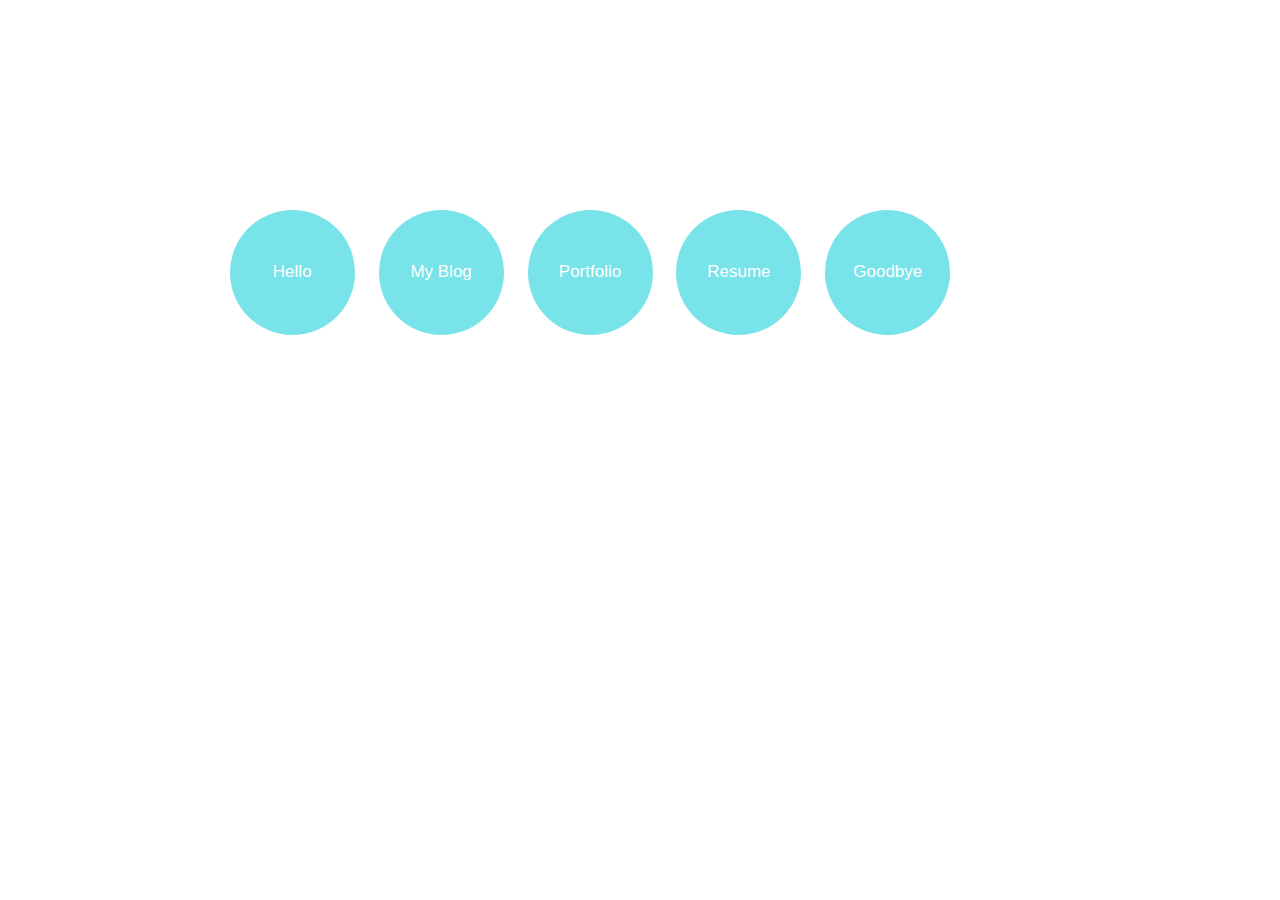
<file: index.html>
<!DOCTYPE HTML>
<html>

<head>
  <meta charset="utf-8">
  <title>Tess Ryan</title>
  <link rel="stylesheet" type="text/css" href="styletesstryan.css">
  <link rel="stylesheet" type="text/css" href="normalize.css">
  <link href='http://fonts.googleapis.com/css?family=Oxygen:400,300,700' rel='stylesheet' type='text/css'>
  <link rel="stylesheet" type="text/css" href="http://netdna.bootstrapcdn.com/bootstrap/3.0.2/css/bootstrap.min.css">
</head>
<div class="container">
  <body>
<div class="row">

    <div class="welcome">
      <div class="col-md-12">
        <ul>
          <li>
            <a href="about.html" class="buttonhello" id="hi">
              <span id="on">
                <div class="bspace">Hello</div>
              </span>
              <span id="off">
                <div class="bspace">I'm Tess!</div>
              </span>
            </a>
          </li>
          <li>
            <a href="myblog.html" class="buttonhello">
              <div class="bspace">My Blog</div>
            </a>
          </li>
          <li>
            <a href="pastwork.html" class="buttonhello">
              <div class="bspace">Portfolio</div>
            </a>
          </li>
          <li>
            <a href="resume.pdf" class="buttonhello">
              <div class="bspace">Resume</div>
            </a>
          </li>
          <li>
            <a href="goodbye.html" class="buttonhello" id="gb">
              <span id="on">
                <div class="bspace">Goodbye</div>
              </span>
              <span id="off">
                <div id="mspace">Miss you already.</div>
              </span>
            </a>
          </li>
        </ul>
      </div>

    </div>

  </body>
  </div>
</div>

</html>
</file>
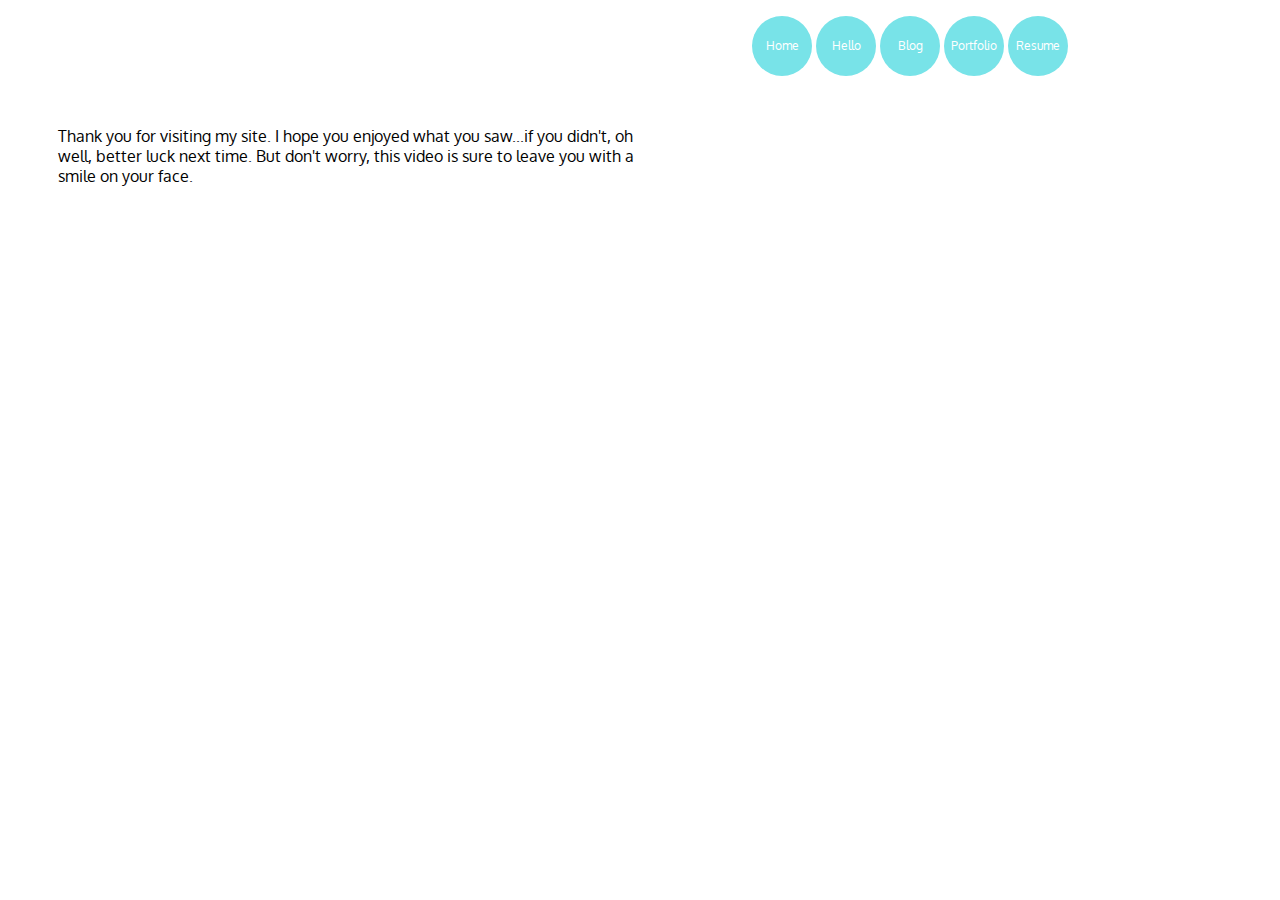
<file: Goodbye.html>
<!Doctype HTML>
<html>
  <head>
    <title>Goodbye My Love</title>
    <link rel="stylesheet" type="text/css" href="styletesstryan.css">
    <link href='http://fonts.googleapis.com/css?family=Oxygen:400,300,700' rel='stylesheet' type='text/css'>
  </head>

  <body>
    <div class="goodbye">
      <ul>
        <li><a href="tesstryan.html" class="buttongoodbye">Home</a></li>
        <li><a href="about.html" class="buttongoodbye"><span>Hello</span></a></li>
        <li><a href="myblog.html" class="buttongoodbye">Blog</a></li>
        <li><a href="#" class="buttongoodbye">Portfolio</a></li>
        <li><a href="resume.pdf" class="buttongoodbye">Resume</a></li>
      </ul>
    </div>

    <p id="goodbyep"> Thank you for visiting my site. I hope you enjoyed what you saw...if you didn't, oh well, better luck next time. But don't worry, this video is sure to leave you with a smile on your face. </p>

    <iframe width="420" height="315" src="//www.youtube.com/embed/oHg5SJYRHA0?rel=0" frameborder="0" allowfullscreen></iframe>

  </body>
</html>
</file>
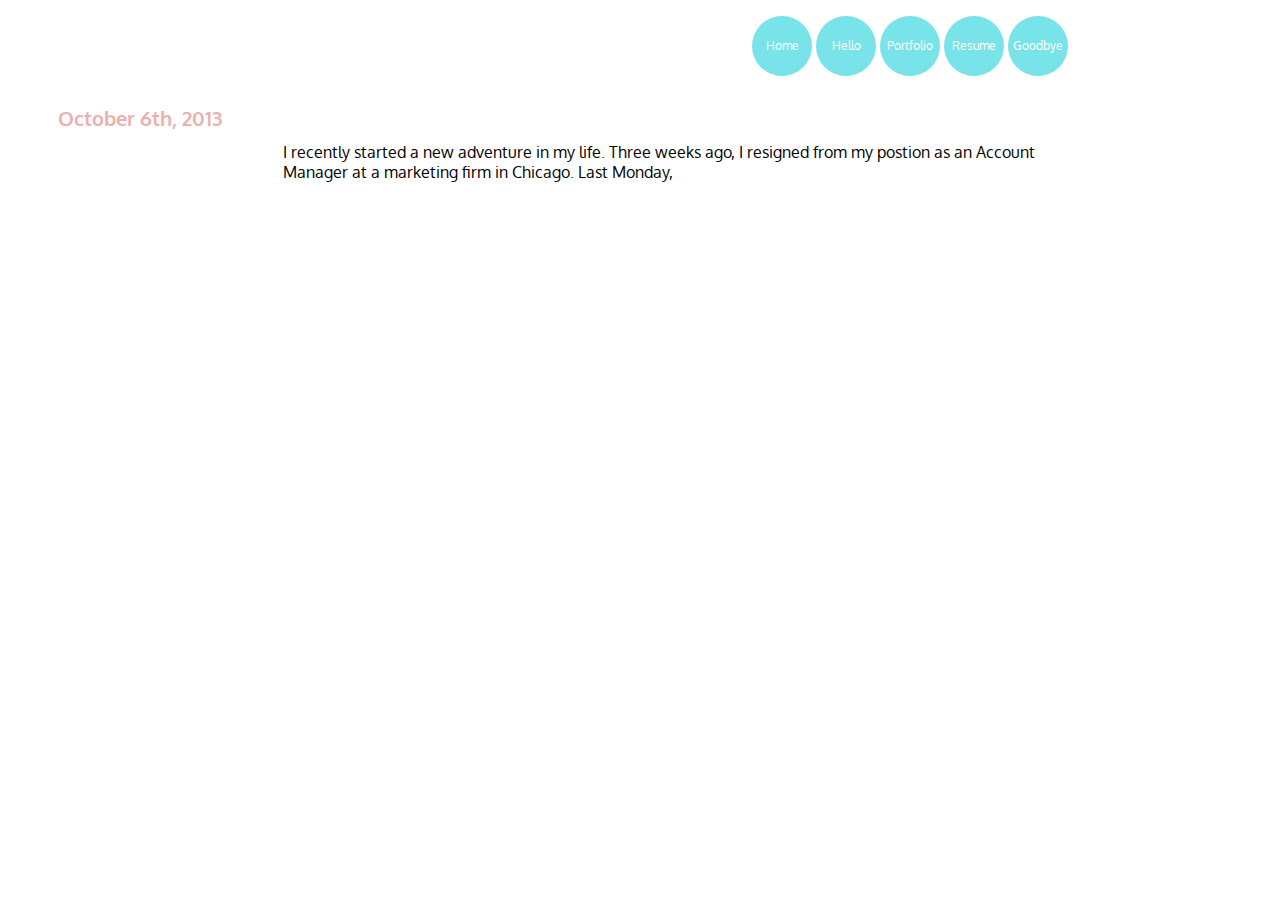
<file: myblog.html>
<!Doctype HTML>
<html>
<head>
    <title>Tess Ryan Blog</title>
    <link rel="stylesheet" type="text/css" href="styletesstryan.css">
    <link href='http://fonts.googleapis.com/css?family=Oxygen:400,300,700' rel='stylesheet' type='text/css'>
</head>

  <body>
    <div class="goodbye">
      <ul>
        <li><a href="tesstryan.html" class="buttongoodbye">Home</a></li>
        <li><a href="about.html" class="buttongoodbye"><span>Hello</span></a></li>
        <li><a href="#" class="buttongoodbye">Portfolio</a></li>
        <li><a href="resume.pdf" class="buttongoodbye">Resume</a></li>
        <li><a href="goodbye.html" class="buttongoodbye">Goodbye</a></li>
      </ul>
    </div>

    <article class="myblog">
      <h1> October 6th, 2013 </h1>
      <p>I recently started a new adventure in my life. Three weeks ago, I resigned from my postion as an Account Manager at a marketing firm in Chicago. Last Monday, </p>

    </article>

  </body>
</html>
</file>
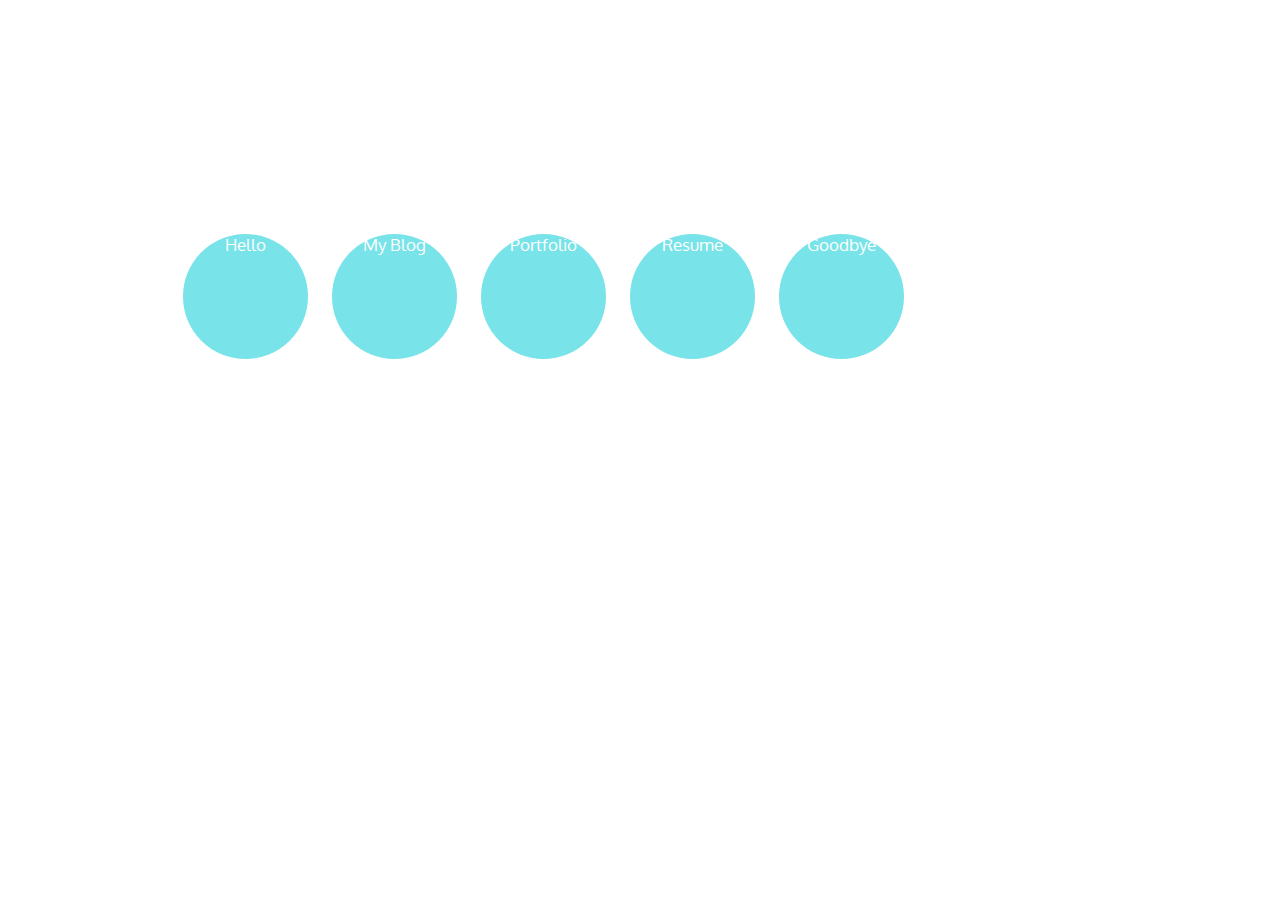
<file: tesstryan.html>
<!DOCTYPE HTML>
<html>

<head>
  <meta charset="utf-8">
  <title>Tess Ryan</title>
  <link rel="stylesheet" type="text/css" href="styletesstryan.css">
  <link href='http://fonts.googleapis.com/css?family=Oxygen:400,300,700' rel='stylesheet' type='text/css'>
</head>

<body>
  <div class="welcome">
    <ul>
      <li><a href="about.html" class="buttonhello" id="hi"><span>Hello</span></a></li>
      <li><a href="myblog.html" class="buttonhello">My Blog</a></li>
      <li><a href="pastwork.html" class="buttonhello">Portfolio</a></li>
      <li><a href="resume.pdf" class="buttonhello">Resume</a></li>
      <li><a href="goodbye.html" class="buttonhello" id="gb"><span>Goodbye</span></a></li>
    </ul>
  </div>

</body>

</html>
</file>
<file: styletesstryan.css>
body {font-family: 'Oxygen', sans-serif;}

.buttonhello{
  display:inline-block;
  width:125px;
  height:125px;
  border-radius:62.5px;
  font-size:17px;color:#fff;
  vertical-align: top;
  text-align:center;
  background:#78E3E8;
  text-decoration:none;
  margin: 10px;
}

.buttongoodbye{
  display:inline-block;
  width:60px;
  height:60px;
  border-radius:30px;
  font-size:12px;color:#fff;
  line-height:60px;
  text-align:center;
  background:#78E3E8;
  text-decoration:none;
}

.bspace {margin-top: 50px;}
#mspace {margin-top: 40px}

#hi #off {display:none}
#hi:hover #on {display: none}
#hi:hover #off {display: inline}

#gb #off {display: none}
#gb:hover #on {display:none}
#gb:hover #off {display: inline}

li {display: inline;}

.welcome {width: 960px;
text-align: center;
padding-top: 200px;
margin-left: 35px;}

.goodbye {width:960px;
text-align: right;
margin-left: 100px;
text-decoration: none}

a {text-align: center}

a.buttonhello:hover {background: #94E899;
text-decoration:none;}

a.buttongoodbye:hover {background: #94E899;
text-decoration: none}

#goodbyep {width: 600px; margin: 50px;}
iframe {margin-left: 90px}

.intro {padding-left: 50px;}

#me {width: 350px;
float: left;
padding-right: 50px}

.myblog h1 {color: #EBB1B1;
font-size: 20px;
float: left;
padding-left: 50px;
padding-right: 50px}

.myblog p {width: 800px;
padding-top: 50px;
padding-left: 275px}
</file>
